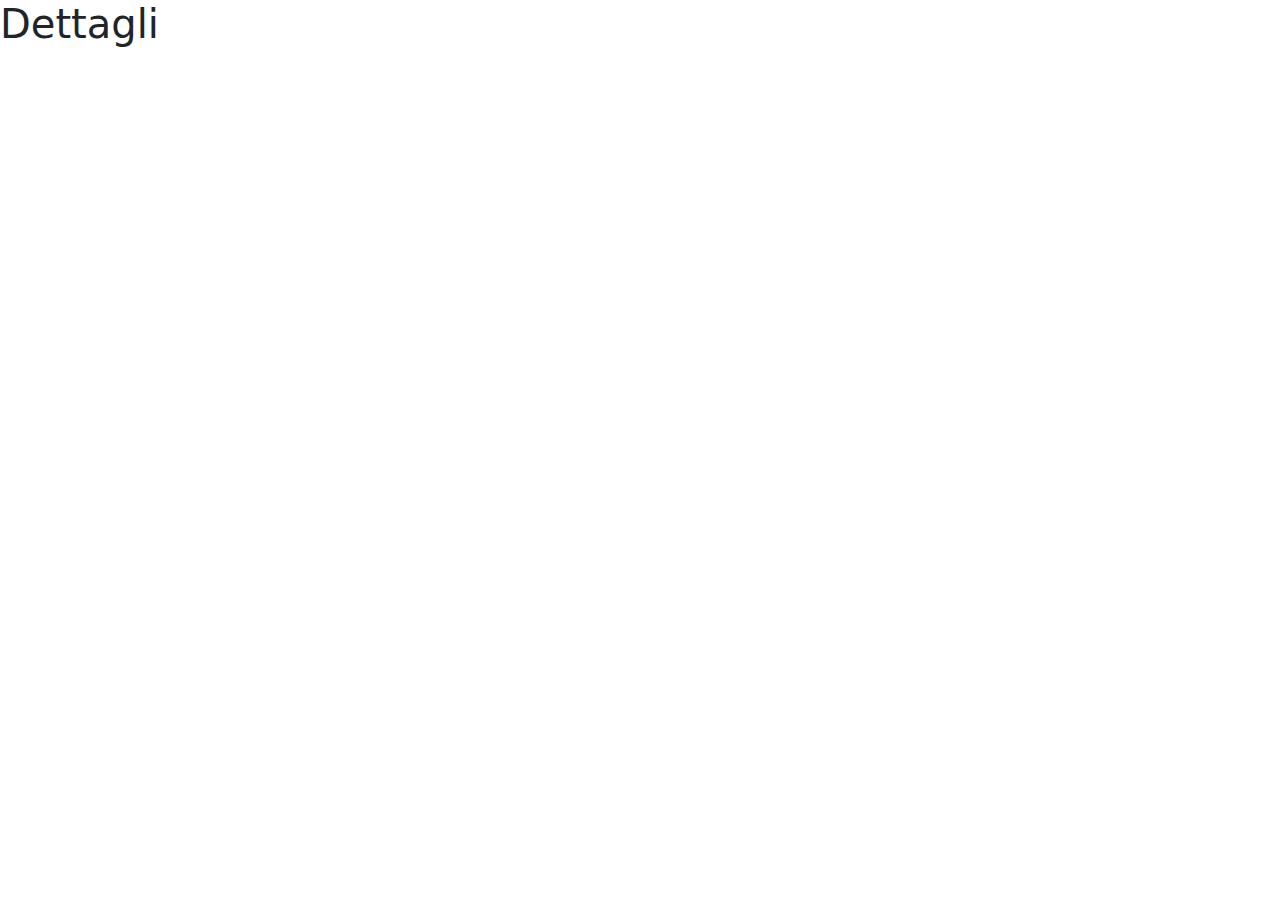
<file: dettagli.html>
<!DOCTYPE html>
<html lang="en">
<head>
    <meta charset="UTF-8">
    <meta http-equiv="X-UA-Compatible" content="IE=edge">
    <meta name="viewport" content="width=device-width, initial-scale=1.0">
    <link rel="stylesheet" href="https://cdn.jsdelivr.net/npm/bootstrap@5.3.0-alpha3/dist/css/bootstrap.min.css">
    <link rel="stylesheet" href="style2.css">
    <title>Document</title>
</head>
<body>
    <h1>Dettagli</h1>
    <div id="root" class="container">

    </div>
    <script src="javascript2.js"></script>
</body>
</html>
</file>
<file: style2.css>
*{
    box-sizing: border-box;
    padding: 0;
    margin: 0;
}
.card{
    width: 200px;
    height: 400px;
}
</file>
